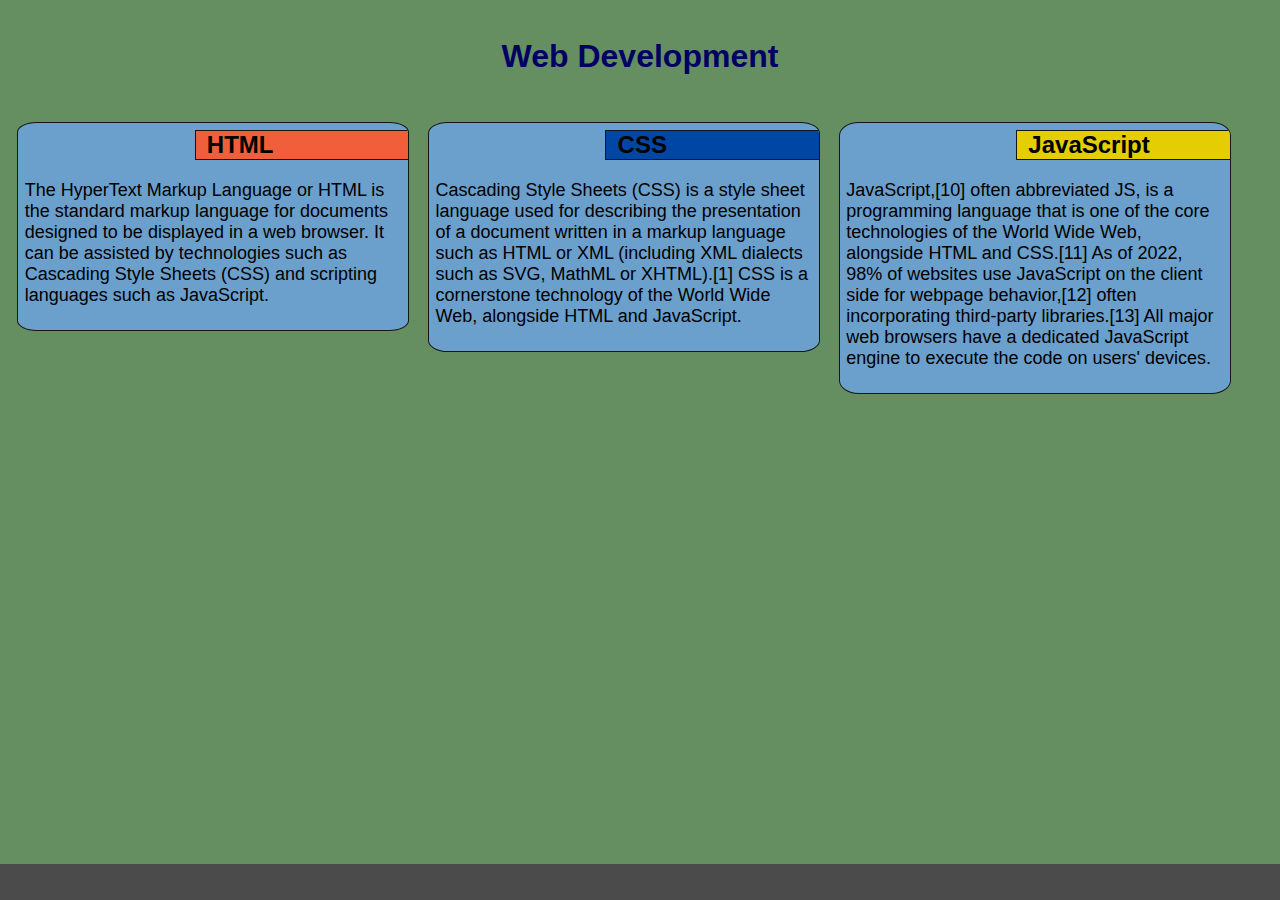
<file: module2-solution/index.html>
<!DOCTYPE html>
<html lang="en">
    <head>
        <meta charset="utf-8">
        <meta name='viewport' content='width=device-width, initial-scale=1'>
        <title>Web Development</title>
        <link rel="stylesheet" href="css/style.css">
    </head>
    <body>
        <h1>Web Development</h1>
        <section>
            <h2 class="html">HTML</h2>
            <p>The HyperText Markup Language or HTML is the standard markup language for documents designed to be displayed in a web browser. It can be assisted by technologies such as Cascading Style Sheets (CSS) and scripting languages such as JavaScript.</p>
        </section>
        <section>
            <h2 class="css">CSS</h2>
            <p>Cascading Style Sheets (CSS) is a style sheet language used for describing the presentation of a document written in a markup language such as HTML or XML (including XML dialects such as SVG, MathML or XHTML).[1] CSS is a cornerstone technology of the World Wide Web, alongside HTML and JavaScript.</p>
        </section>
        <section class="js">
            <h2 class="javascript">JavaScript</h2>
            <p>JavaScript,[10] often abbreviated JS, is a programming language that is one of the core technologies of the World Wide Web, alongside HTML and CSS.[11] As of 2022, 98% of websites use JavaScript on the client side for webpage behavior,[12] often incorporating third-party libraries.[13] All major web browsers have a dedicated JavaScript engine to execute the code on users' devices.</p>
        </section>
        <footer>
            <br>
            <br>
        </footer>

    </body>
</html>
</file>
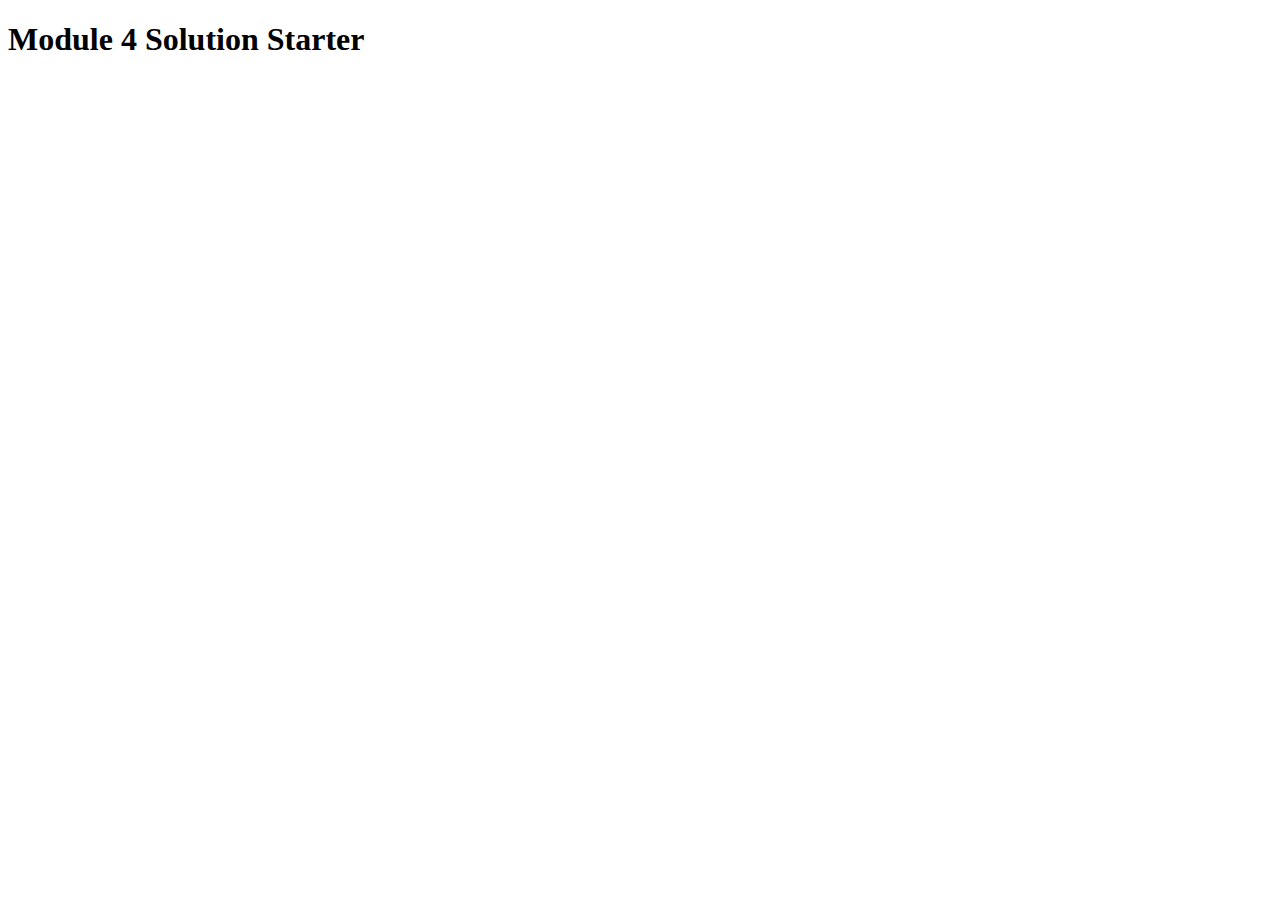
<file: module4-solution/index.html>
<!DOCTYPE html>
<html>
<head>
  <meta charset="utf-8">
  <title>Module 4 Solution Starter</title>
  <script src="SpeakHello.js"></script>
  <script src="SpeakGoodBye.js"></script>
  <script src="script.js"></script>
</head>
<body>
  <h1>Module 4 Solution Starter</h1>
</body>
</html>
</file>
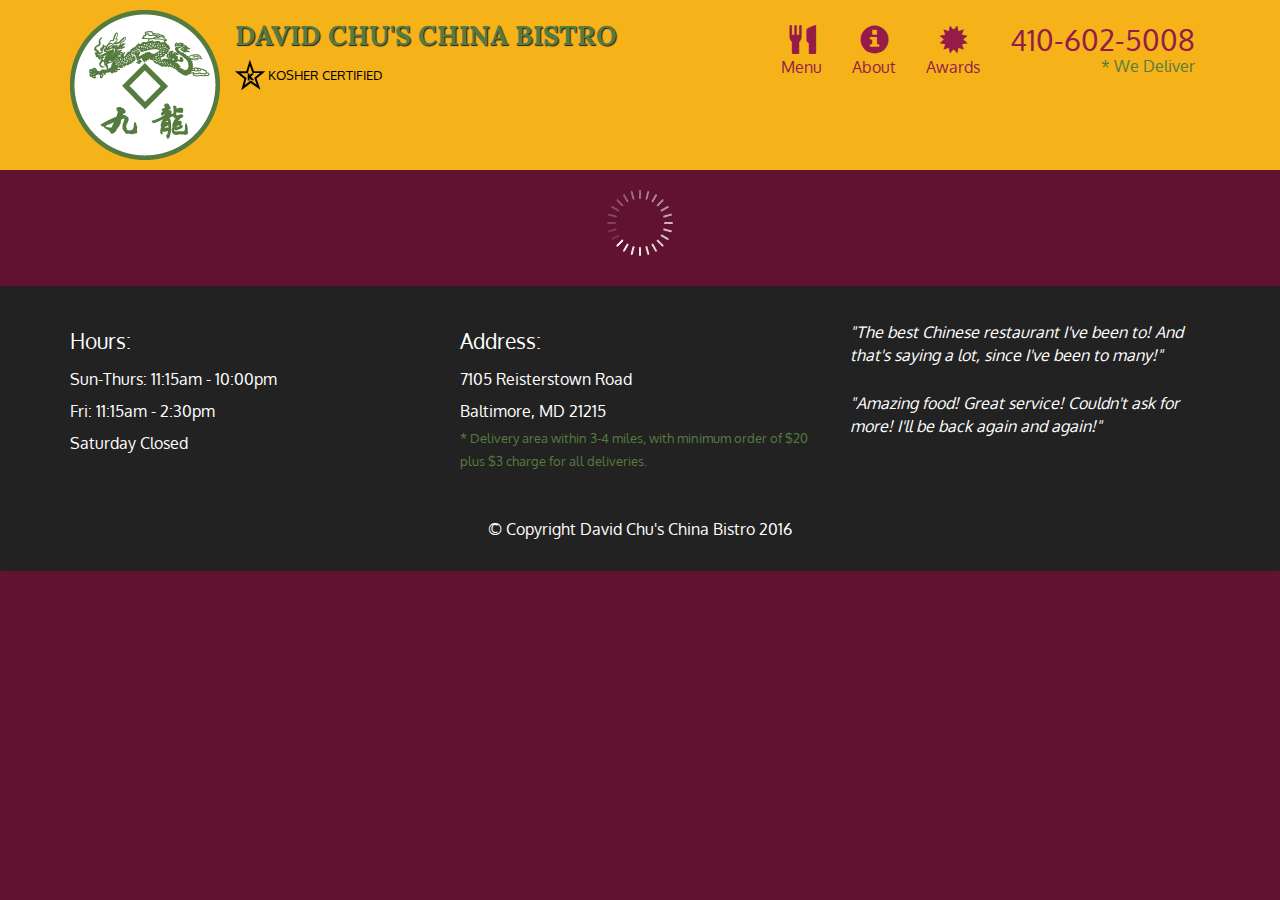
<file: module5-solution/index.html>
<!doctype html>
<html lang="en">
  <head>
    <meta charset="utf-8">
    <meta http-equiv="X-UA-Compatible" content="IE=edge">
    <meta name="viewport" content="width=device-width, initial-scale=1">
    <title>David Chu's China Bistro</title>
    <link rel="stylesheet" href="css/bootstrap.min.css">
    <link rel="stylesheet" href="css/styles.css">
    <link href='https://fonts.googleapis.com/css?family=Oxygen:400,300,700' rel='stylesheet' type='text/css'>
    <link href='https://fonts.googleapis.com/css?family=Lora' rel='stylesheet' type='text/css'>
  </head>
<body>
  <header>
    <nav id="header-nav" class="navbar navbar-default">
      <div class="container">
        <div class="navbar-header">
          <a href="index.html" class="pull-left visible-md visible-lg">
            <div id="logo-img" alt="Logo image"></div>
          </a>

          <div class="navbar-brand">
            <a href="index.html"><h1>David Chu's China Bistro</h1></a>
            <p>
              <img src="images/star-k-logo.png" alt="Kosher certification">
              <span>Kosher Certified</span>
            </p>
          </div>

          <button id="navbarToggle" type="button" class="navbar-toggle collapsed" data-toggle="collapse" data-target="#collapsable-nav" aria-expanded="false">
            <span class="sr-only">Toggle navigation</span>
            <span class="icon-bar"></span>
            <span class="icon-bar"></span>
            <span class="icon-bar"></span>
          </button>
        </div>
        
        <div id="collapsable-nav" class="collapse navbar-collapse">
           <ul id="nav-list" class="nav navbar-nav navbar-right">
            <li id="navHomeButton" class="visible-xs active">
              <a href="index.html">
                <span class="glyphicon glyphicon-home"></span> Home</a>
            </li>
            <li id="navMenuButton">
              <a href="#" onclick="$dc.loadMenuCategories();">
                <span class="glyphicon glyphicon-cutlery"></span><br class="hidden-xs"> Menu</a>
            </li>
            <li>
              <a href="#">
                <span class="glyphicon glyphicon-info-sign"></span><br class="hidden-xs"> About</a>
            </li>
            <li>
              <a href="#">
                <span class="glyphicon glyphicon-certificate"></span><br class="hidden-xs"> Awards</a>
            </li>
            <li id="phone" class="hidden-xs">
              <a href="tel:410-602-5008">
                <span>410-602-5008</span></a><div>* We Deliver</div>
            </li>
          </ul><!-- #nav-list -->
        </div><!-- .collapse .navbar-collapse -->
      </div><!-- .container -->
    </nav><!-- #header-nav -->
  </header>

  <div id="call-btn" class="visible-xs">
    <a class="btn" href="tel:410-602-5008">
    <span class="glyphicon glyphicon-earphone"></span>
    410-602-5008
    </a>
  </div>
  <div id="xs-deliver" class="text-center visible-xs">* We Deliver</div>

  <div id="main-content" class="container"></div>

  <footer class="panel-footer">
    <div class="container">
      <div class="row">
        <section id="hours" class="col-sm-4">
          <span>Hours:</span><br>
          Sun-Thurs: 11:15am - 10:00pm<br>
          Fri: 11:15am - 2:30pm<br>
          Saturday Closed
          <hr class="visible-xs">
        </section>
        <section id="address" class="col-sm-4">
          <span>Address:</span><br>
          7105 Reisterstown Road<br>
          Baltimore, MD 21215
          <p>* Delivery area within 3-4 miles, with minimum order of $20 plus $3 charge for all deliveries.</p>
          <hr class="visible-xs">
        </section>
        <section id="testimonials" class="col-sm-4">
          <p>"The best Chinese restaurant I've been to! And that's saying a lot, since I've been to many!"</p>
          <p>"Amazing food! Great service! Couldn't ask for more! I'll be back again and again!"</p>
        </section>
      </div>
      <div class="text-center">&copy; Copyright David Chu's China Bistro 2016</div>
    </div>
  </footer>

  <!-- jQuery (Bootstrap JS plugins depend on it) -->
  <script src="js/jquery-2.1.4.min.js"></script>
  <script src="js/bootstrap.min.js"></script>
  <script src="js/ajax-utils.js"></script>
  <script src="js/script.js"></script>
</body>
</html>
</file>
<file: module2-solution/css/style.css>
*{
    font-family: Verdana, Geneva, Tahoma, sans-serif;
    box-sizing: border-box;
}
body{
    background-color: rgb(102, 143, 97);
}
h1{
    color: rgb(0, 0, 99);
    text-align: center;
    margin: 3% 0% 3% 0%;
}
section{
    -moz-box-align: center;
    margin: .75%;
    padding: .5%;
    border: 1px solid rgb(22, 22, 22);
    border-radius: 5%;
    background-color: rgb(107, 159, 204);
    width: 31%;
    vertical-align: top;
    float: left;
    overflow: hidden; 
}
.js{
    margin-bottom: 10%;
}
.html{
    background-color: rgb(240, 94, 58);
}
.css{
    background-color: rgb(0, 71, 165);
}
.javascript{
    background-color: rgb(228, 205, 0);
}
h2{
    text-align: left;
    padding-left: 3%;
	position: relative;
    left: 45%;
    border: 1px solid rgb(22, 22, 22);
    margin-top: auto;
}
p{
    font-family: Verdana, Geneva, Tahoma, sans-serif;
    font-size: large;
    font-weight: lighter;
}
footer{
    position: fixed;
    left: 0;
    bottom: 0;
    width: 100%;
    background-color: rgb(75, 75, 75);
}
@media all and (max-width: 991px) and (min-width: 768px){
    section{
        width: 45%;
    }
    .js{
        width: 90%;
    }
}
@media all and (max-width: 767px){
    section{
        width: 90%;
    }
}
</file>
<file: module5-solution/css/styles.css>
body {
  font-size: 16px;
  color: #fff;
  background-color: #61122f;
  font-family: 'Oxygen', sans-serif;
}

/** HEADER **/
#header-nav {
  background-color: #f6b319;
  border-radius: 0;
  border: 0;
}

#logo-img {
  background: url('../images/restaurant-logo_large.png') no-repeat;
  width: 150px;
  height: 150px;
  margin: 10px 15px 10px 0;
}

.navbar-brand {
  padding-top: 25px;
}
.navbar-brand h1 { /* Restaurant name */
  font-family: 'Lora', serif;
  color: #557c3e;
  font-size: 1.5em;
  text-transform: uppercase;
  font-weight: bold;
  text-shadow: 1px 1px 1px #222;
  margin-top: 0;
  margin-bottom: 0;
  line-height: .75;
}
.navbar-brand a:hover, .navbar-brand a:focus {
  text-decoration: none;
}
.navbar-brand p { /* Kosher cert */
  color: #000;
  text-transform: uppercase;
  font-size: .7em;
  margin-top: 15px;
}
.navbar-brand p span { /* Star-K */
  vertical-align: middle;
}

#nav-list {
  margin-top: 10px;
}
#nav-list a {
  color: #951C49;
  text-align: center;
}
#nav-list a:hover {
  background: #E7E7E7;
}
#nav-list a span {
  font-size: 1.8em;
}

#phone {
  margin-top: 5px;
}
#phone a { /* Phone number */
  text-align: right;
  padding-bottom: 0;
}
#phone div { /* We Deliver */
  color: #557c3e;
  text-align: right;
  padding-right: 15px;
}

.navbar-header button.navbar-toggle, .navbar-header .icon-bar {
  border: 1px solid #61122f;
}
.navbar-header button.navbar-toggle {
  clear: both;
  margin-top: -30px;
}
/* END HEADER */

/* FOOTER */
.panel-footer {
  margin-top: 30px;
  padding-top: 35px;
  padding-bottom: 30px;
  background-color: #222;
  border-top: 0;
}
.panel-footer div.row {
  margin-bottom: 35px;
}
#hours, #address {
  line-height: 2;
}
#hours > span, #address > span {
  font-size: 1.3em;
}
#address p {
  color: #557c3e;
  font-size: .8em;
  line-height: 1.8;
}
#testimonials {
  font-style: italic;
}
#testimonials p:nth-child(2) {
  margin-top: 25px;
}
/* END FOOTER */



/* HOME PAGE */
.container .jumbotron {
  box-shadow: 0 0 50px #3F0C1F;
  border: 2px solid #3F0C1F;
}

#menu-tile, #specials-tile, #map-tile {
  height: 250px;
  width: 100%;
  margin-bottom: 15px;
  position: relative;
  border: 2px solid #3F0C1F;
  overflow: hidden;
}
#menu-tile:hover, #specials-tile:hover, #map-tile:hover {
  box-shadow: 0 1px 5px 1px #cccccc;
}
#menu-tile {
  background: url('../images/menu-tile.jpg') no-repeat;
  background-position: center;
}
#specials-tile {
  background: url('../images/specials-tile.jpg') no-repeat;
  background-position: center;
}
#menu-tile span, #specials-tile span, #map-tile span {
  position: absolute;
  bottom: 0;
  right: 0;
  width: 100%;
  text-align: center;
  font-size: 1.6em;
  text-transform: uppercase;
  background-color: #000;
  color: #fff;
  opacity: .8;
}
/* END HOME PAGE */

/* MENU CATEGORIES PAGE */
.category-tile { 
  position: relative;
  border: 2px solid #3F0C1F;
  overflow: hidden;
  width: 200px;
  height: 200px;
  margin: 0 auto 15px;
}
.category-tile span {
  position: absolute;
  bottom: 0;
  right: 0;
  width: 100%;
  text-align: center;
  font-size: 1.2em;
  text-transform: uppercase;
  background-color: #000;
  color: #fff;
  opacity: .8;
}
.category-tile:hover {
  box-shadow: 0 1px 5px 1px #cccccc;
}

#menu-categories-title + div {
  margin-bottom: 50px;
}
/* END MENU CATEGORIES PAGE */

/* SINGLE CATEGORY PAGE */
.menu-item-tile {
  margin-bottom: 25px;
}
.menu-item-tile hr {
  width: 80%;
}
.menu-item-tile .menu-item-price {
  font-size: 1.1em;
  text-align: right;
  margin-top: -15px;
  margin-right: -15px;
}
.menu-item-tile .menu-item-price span {
  font-size: .6em;
}
.menu-item-photo {
  position: relative;
  border: 2px solid #3F0C1F; 
  overflow: hidden;
  padding: 0;
  margin-right: -15px;
  margin-left: auto;
  margin-bottom: 20px;
  max-width: 250px;
}
.menu-item-photo div {
  position: absolute;
  bottom: 0;
  right: 0;
  width: 80px;
  background-color: #557c3e;
  text-align: center;
}
.menu-item-description {
  padding-right: 30px;
}
h3.menu-item-title {
  margin: 0 0 10px;
}
.menu-item-details {
  font-size: .9em;
  font-style: italic;
}
/* END SINGLE CATEGORY PAGE */


/********** Large devices only **********/
@media (min-width: 1200px) {
  .container .jumbotron {
    background: url('../images/jumbotron_1200.jpg') no-repeat;
    height: 675px;
  }
}

/********** Medium devices only **********/
@media (min-width: 992px) and (max-width: 1199px) {
  /* Header */
  #logo-img {
    background: url('../images/restaurant-logo_medium.png') no-repeat;
    width: 100px;
    height: 100px;
    margin: 5px 5px 5px 0;
  }
  /* End Header */

  /* Home Page */
  .container .jumbotron {
    background: url('../images/jumbotron_992.jpg') no-repeat;
    height: 558px;
  }
  /* End Home Page */
}

/********** Small devices only **********/
@media (min-width: 768px) and (max-width: 991px) {
  /* Home Page */
  .container .jumbotron {
    background: url('../images/jumbotron_768.jpg') no-repeat;
    height: 432px;
  }
  /* End Home Page */
}

/********** Extra small devices only **********/
@media (max-width: 767px) {
  /* Header */
  .navbar-brand {
    padding-top: 10px;
    height: 80px;
  }
  .navbar-brand h1 { /* Restaurant name */
    padding-top: 10px;
    font-size: 5vw; /* 1vw = 1% of viewport width */
  }
  .navbar-brand p { /* Kosher cert */
    font-size: .6em;
    margin-top: 12px;
  }
  .navbar-brand p img { /* Star-K */
    height: 20px;
  }

  #collapsable-nav a { /* Collapsed nav menu text */
    font-size: 1.2em;
  }
  #collapsable-nav a span { /* Collapsed nav menu glyph */
    font-size: 1em;
    margin-right: 5px;
  }

  #call-btn > a {
    font-size: 1.5em;
    display: block;
    margin: 0 20px;
    padding: 10px;
    border: 2px solid #fff;
    background-color: #f6b319;
    color: #951c49;
  }
  #xs-deliver {
    margin-top: 5px;
    font-size: .7em;
    letter-spacing: .1em;
    text-transform: uppercase;
  }
  /* End Header */

  /* Footer */
  .panel-footer section {
    margin-bottom: 30px;
    text-align: center;
  }
  .panel-footer section:nth-child(3) {
    margin-bottom: 0; /* margin already exists on the whole row */
  }
  .panel-footer section hr {
    width: 50%;
  }
  /* End Footer */

  /* Home Page */
  .container .jumbotron {
    margin-top: 30px;
    padding: 0;
  }
  #menu-tile, #specials-tile {
    width: 360px;
    margin: 0 auto 15px;
  }

  .menu-item-photo {
    margin-right: auto;
  }
  .menu-item-tile .menu-item-price {
    text-align: center;
  }
  .menu-item-description {
    text-align: center;;
  }
}


/********** Super extra small devices Only :-) (e.g., iPhone 4) **********/
@media (max-width: 479px) {
  /* Header */
  .navbar-brand h1 { /* Restaurant name */
    padding-top: 5px;
    font-size: 6vw;
  }
  /* End Header */
  
  /* Home page */
  #menu-tile, #specials-tile {
    width: 280px;
    margin: 0 auto 15px;
  }

  .col-xxs-12 {
    position: relative;
    min-height: 1px;
    padding-right: 15px;
    padding-left: 15px;
    float: left;
    width: 100%;
  }
}
</file>
